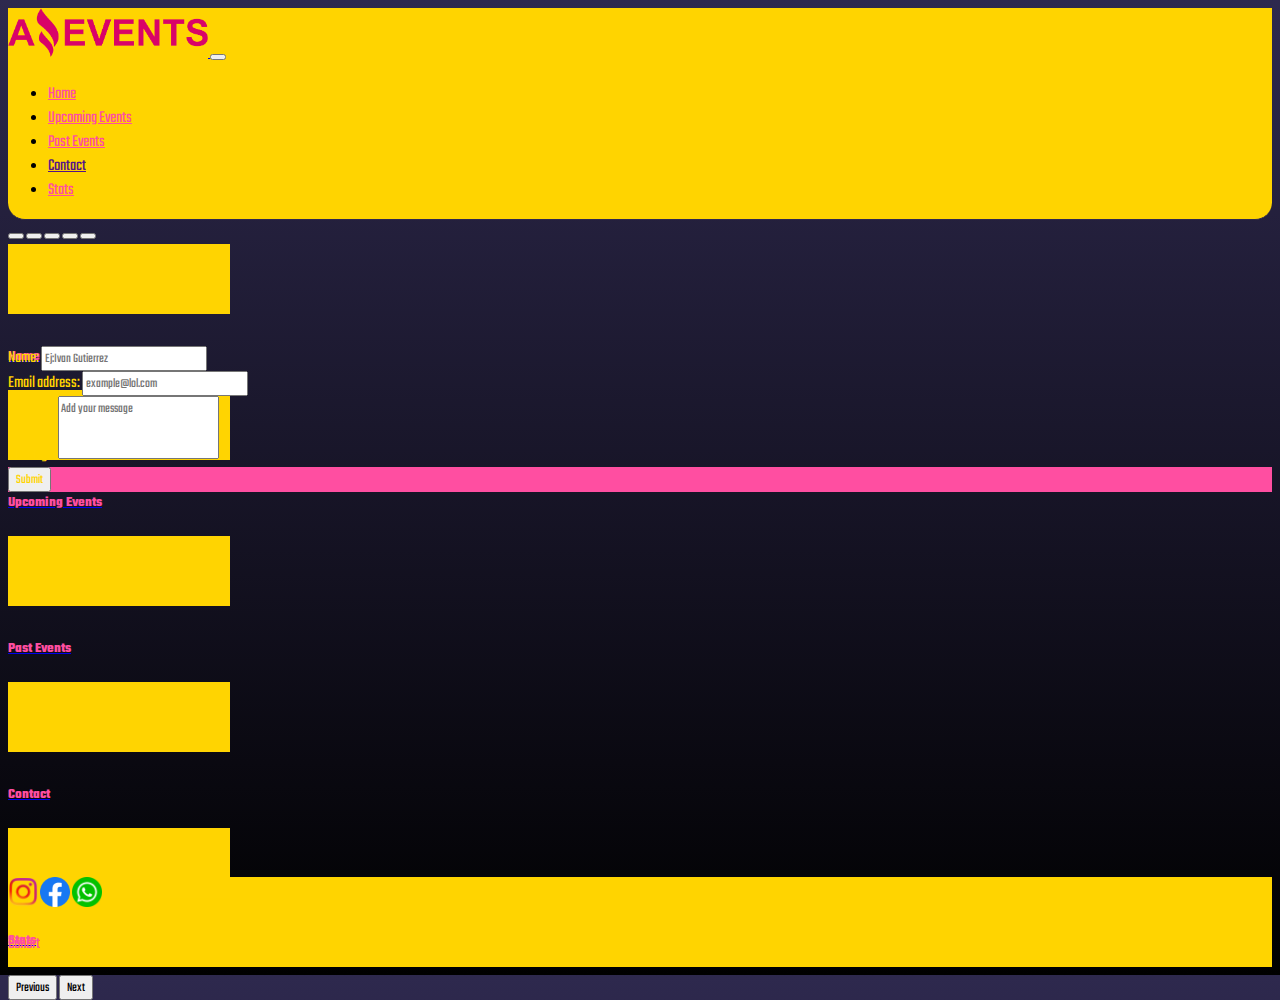
<file: contact.html>
<!DOCTYPE html>
<html lang="en">

<head>
    <meta charset="UTF-8">
    <meta http-equiv="X-UA-Compatible" content="IE=edge">
    <meta name="viewport" content="width=device-width, initial-scale=1.0">
    <title>Amazing Events-Contact</title>
    <link rel="icon" href="./assets/img/iconAE.png">
    <link href="https://cdn.jsdelivr.net/npm/bootstrap@5.2.0/dist/css/bootstrap.min.css" rel="stylesheet"
        integrity="sha384-gH2yIJqKdNHPEq0n4Mqa/HGKIhSkIHeL5AyhkYV8i59U5AR6csBvApHHNl/vI1Bx" crossorigin="anonymous">
    <link rel="stylesheet" href="./assets/styles/style.css">
    <link rel="preconnect" href="https://fonts.gstatic.com" crossorigin>
    <link href="https://fonts.googleapis.com/css2?family=Teko:wght@600&display=swap" rel="stylesheet">
</head>

<body class="bg-morado2">
    <header>
        <nav class="navbar navbar-expand-lg bg-yellow">
            <div class="container-fluid">
                <a class="navbar-brand" href="./index.html">
                    <img src="./assets/img/logoAE.png" alt="Logo de Amazing Events" width="200" class="ms-3">
                </a>
                <button class="navbar-toggler" type="button" data-bs-toggle="collapse"
                    data-bs-target="#navbarSupportedContent" aria-controls="navbarSupportedContent"
                    aria-expanded="false" aria-label="Toggle navigation">
                    <span class="navbar-toggler-icon"></span>
                </button>
                <div class="collapse navbar-collapse" id="navbarSupportedContent">
                    <ul class="navbar-nav mb-2 mb-lg-0 ms-auto me-4">
                        <li class="nav-item">
                            <a class="nav-link text-pink" aria-current="page" href="./index.html">Home</a>
                        </li>
                        <li class="nav-item">
                            <a class="nav-link text-pink" href="./upcoming.html">Upcoming Events</a>
                        </li>
                        <li class="nav-item">
                            <a class="nav-link text-pink" href="./past.html">Past Events</a>
                        </li>
                        <li class="nav-item">
                            <a class="nav-link active text-pink" href="./contact.html">Contact</a>
                        </li>
                        <li class="nav-item">
                            <a class="nav-link text-pink" href="./stats.html">Stats</a>
                        </li>
                    </ul>
                </div>
            </div>
        </nav>
    </header>
    <div class="carousel-contact container mt-1">
        <div id="carouselExampleCaptions" class="carousel slide" data-bs-ride="false">
            <div class="carousel-indicators m-0">
                <button type="button" data-bs-target="#carouselExampleCaptions" data-bs-slide-to="0" aria-current="true"
                    aria-label="Slide 1"></button>
                <button type="button" data-bs-target="#carouselExampleCaptions" data-bs-slide-to="1"
                    aria-label="Slide 2"></button>
                <button type="button" data-bs-target="#carouselExampleCaptions" data-bs-slide-to="2"
                    aria-label="Slide 3"></button>
                <button type="button" data-bs-target="#carouselExampleCaptions" data-bs-slide-to="3" class="active"
                    aria-label="Slide 4"></button>
                <button type="button" data-bs-target="#carouselExampleCaptions" data-bs-slide-to="4"
                    aria-label="Slide 5"></button>
            </div>
            <div class="carousel-inner">
                <div class="carousel-item">
                    <img src="./assets/img/fondoh5.jpg" class="d-block w-100 rounded " alt="...">
                    <div class="carousel-caption d-md-block p-0 ">
                        <a class="text-decoration-none" href="./index.html">
                            <h5 class="text-pink">Home</h5>
                        </a>
                    </div>
                </div>
                <div class="carousel-item">
                    <img src="./assets/img/fondoh5.jpg" class="d-block w-100 rounded " alt="...">
                    <div class="carousel-caption d-md-block p-0">
                        <a class="text-decoration-none" href="./upcoming.html">
                            <h5 class="text-pink">Upcoming Events</h5>
                        </a>
                    </div>
                </div>
                <div class="carousel-item">
                    <img src="./assets/img/fondoh5.jpg" class="d-block w-100 rounded " alt="...">
                    <div class="carousel-caption d-md-block p-0">
                        <a class="text-decoration-none" href="./past.html">
                            <h5 class="text-pink">Past Events</h5>
                        </a>
                    </div>
                </div>
                <div class="carousel-item active">
                    <img src="./assets/img/fondoh5.jpg" class="d-block w-100 rounded " alt="...">
                    <div class="carousel-caption d-md-block p-0">
                        <a class="text-decoration-none" href="./contact.html">
                            <h5 class="text-pink">Contact</h5>
                        </a>
                    </div>
                </div>
                <div class="carousel-item">
                    <img src="./assets/img/fondoh5.jpg" class="d-block w-100 rounded " alt="...">
                    <div class="carousel-caption d-md-block p-0">
                        <a class="text-decoration-none" href="./stats.html">
                            <h5 class="text-pink">Stats</h5>
                        </a>
                    </div>
                </div>
            </div>
            <button class="carousel-control-prev" type="button" data-bs-target="#carouselExampleCaptions"
                data-bs-slide="prev">
                <span class="carousel-control-prev-icon" aria-hidden="true"></span>
                <span class="visually-hidden">Previous</span>
            </button>
            <button class="carousel-control-next" type="button" data-bs-target="#carouselExampleCaptions"
                data-bs-slide="next">
                <span class="carousel-control-next-icon" aria-hidden="true"></span>
                <span class="visually-hidden">Next</span>
            </button>
        </div>
    </div>

    <main class="container mt-1 mb-1 d-flex justify-content-center align-items-center main-contact">
        <form class="w-75">
            <div class="mb-3 row">
                <label for="exampleFormControlInput1" class="form-label text-yellow ">Name:</label>
                <input type="text" class="form-control" id="exampleFormControlInput1" placeholder="Ej:Ivan Gutierrez">
            </div>
            <div class="mb-3 row">
                <label for="exampleFormControlInput1" class="form-label text-yellow">Email address:</label>
                <input type="email" class="form-control" id="exampleFormControlInput1" placeholder="example@lol.com">
            </div>
            <div class="mb-3 row">
                <label for="exampleFormControlTextarea1" class="form-label text-yellow">Message:</label>
                <textarea class="form-control text-area" id="exampleFormControlTextarea1" rows="3" placeholder="Add your message" ></textarea>
            </div>
            <div class="d-grid gap-1 bg-pink rounded-1 row">
                <button class="btn text-yellow" type="button">Submit</button>
            </div>
        </form>
    </main>

    <footer class="d-flex bg-yellow align-items-center justify-content-around">
        <div>
            <a href="#"><img src="./assets/img/logo-insta.png" alt="" width="30"></a>
            <a href="#"><img src="./assets/img/facebook-logo.png" alt="" width="30"></a>
            <a href="#"><img src="./assets/img/logo-whats.png" alt="" width="30"></a>   
        </div>
        <div>
            <p class="m-0 text-pink">Cohort</p>
        </div>
    </footer>

    <script src="https://cdn.jsdelivr.net/npm/bootstrap@5.2.0/dist/js/bootstrap.bundle.min.js"
        integrity="sha384-A3rJD856KowSb7dwlZdYEkO39Gagi7vIsF0jrRAoQmDKKtQBHUuLZ9AsSv4jD4Xa"
        crossorigin="anonymous"></script>
    <script src="./assets/js/mainVue.js"></script>
</body>

</html>
</file>
<file: assets/styles/style.css>
*{
    font-family: 'Teko', sans-serif;
}
html{
    font-size: 17px;
}
:root{
    --morado-obscuro:#2E294E;
    --morado-claro:#541388;
    --rosado:#ff4ea1;
    --amarillo:#FFD400;
    --cremita:#F1E9DA;
}
nav{
    min-height: 15vh;
    border-bottom: 1px solid var(--morado-obscuro);
    border-radius: 0 0 1rem 1rem;
}
.carousel-contact{
    height: 14vh;
}
main{
    min-height: 63vh;
}
.carousel-item img{
    height: 70px;
}
footer{
    height: 10vh;
}
.bg-yellow{
background-color: var(--amarillo);
}
.bg-pink{
    background-color: var(--rosado);
}
.bg-morado{
    background-color: var(--morado-claro);
}
.bg-morado2{
    background: linear-gradient(#2E294E,#000000);
}
.bg-crema{
    background-color: var(--cremita);
}
.text-morado1{
    color: var(--morado-claro);
}
.text-yellow{
    color: var(--amarillo);
}
.text-pink{
    color: var(--rosado);
}
.text-cremita{
    color:var(--cremita);
}
.border-pink{
    border: 2px solid var(--rosado);
}
.border-yellow{
    border:2px solid var(--amarillo)
}
.detail-container{
    min-height: 75vh;
}
.main-container{
    min-height: 55vh;
}
.main-contact{
    min-height: 59vh;
}
.active{
    color:var(--morado-claro) !important;
}

nav li a:hover{
    color: var(--cremita) !important;
}
.text-area{
    resize: none;
}
</file>
